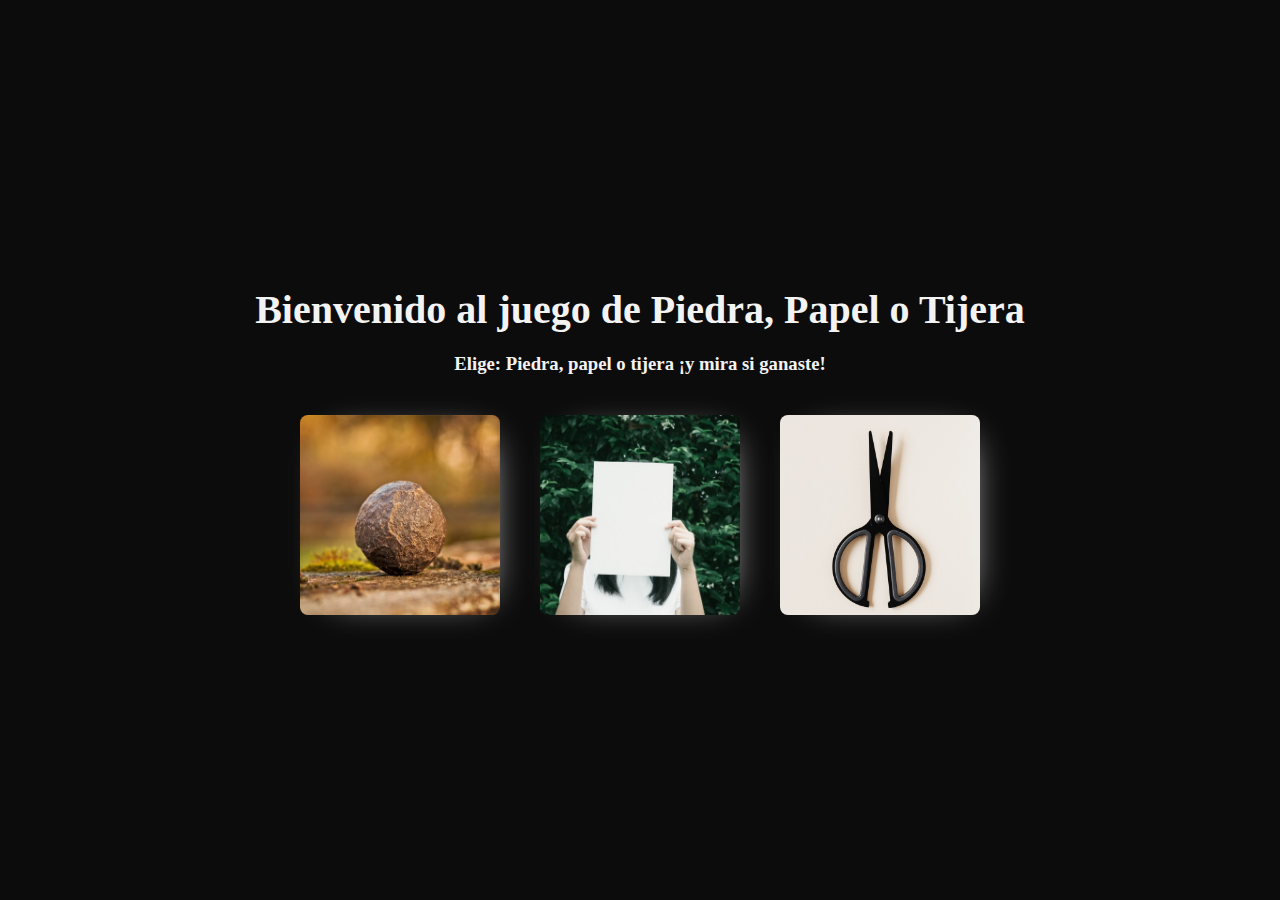
<file: challenges/piedra_papel_tijera/index.html>
<!DOCTYPE html>
<html lang="en">
<head>
    <meta charset="UTF-8">
    <meta http-equiv="X-UA-Compatible" content="IE=edge">
    <meta name="viewport" content="width=device-width, initial-scale=1.0">
    <link rel="shortcut icon" href="./img/favicon.ico" type="image/x-icon">
    <link rel="preconnect" href="https://fonts.gstatic.com">
<link href="https://fonts.googleapis.com/css2?family=Lato:wght@400;700;900&display=swap" rel="stylesheet">
    <link rel="stylesheet" href="style.css">

    <title>Piedra, Papel o Tijera by ArudoPE</title>
</head>
<body>
    <main class="main flex">
        <section class="game-section flex">
            <h1>Bienvenido al juego de Piedra, Papel o Tijera</h1>
            <h3>Elige: Piedra, papel o tijera ¡y mira si ganaste!</h3>
            <section class="boxes--container flex">
                <div class="game-box stone-box" id="stone-box" onclick="rockChoice()">
                </div>
                <div class="game-box paper-box" id="paper-box" onclick="paperChoice()">
                </div>
                <div class="game-box scissor-box" id="scissor-box" onclick="scissorChoice()">
                </div>
            </section>
        </section>
    </main>
    <script src="./index.js"></script>
</body>
</html>
</file>
<file: challenges/piedra_papel_tijera/style.css>
/*RESET*/
* {
    box-sizing: border-box;
    margin: 0;
    padding: 0;
}
/*SHARED*/
:root {
    --black: rgb(12, 12, 12);
    --white: rgb(243, 243, 243);
}
.flex {
    display: flex;
}
/*MAIN*/
.main {
    width: 100%;
    min-height: 100vh;
    background-color: var(--black);
    justify-content: center;
    align-items: center;
}
.main .game-section {
    flex-direction: column;
    align-items: center;
}
.main .game-section h1,
.main .game-section h3 {
    color: var(--white);
    margin-bottom: 20px;
    text-align: center;
}
.main .game-section h1 {
    font-size: 40px;
    padding: 0 5px;
}
.boxes--container {
    margin-top: 20px;
}
.boxes--container .game-box {
    width: 200px;
    height: 200px;
    background-position: center;
    background-size: cover;
    background-repeat: no-repeat;
    border-radius: 8px;
    margin: 0 20px;
    cursor: pointer;
    /*BOX SHADOW*/
    -webkit-box-shadow: 10px 3px 37px -24px rgba(255,255,255,1);
    -moz-box-shadow: 10px 3px 37px -24px rgba(255,255,255,1);
    box-shadow: 10px 3px 37px -24px rgba(255,255,255,1);
}
.boxes--container .game-box:hover {
    transform: scale(1.25);
    transition-duration: 0.5s;
}
.boxes--container .stone-box {
    background-image: url('./img/piedra.jpg');
}
.boxes--container .paper-box {
    background-image: url('./img/papel.jpg');
}
.boxes--container .scissor-box {
    background-image: url('./img/tijera.jpg');
}
</file>
